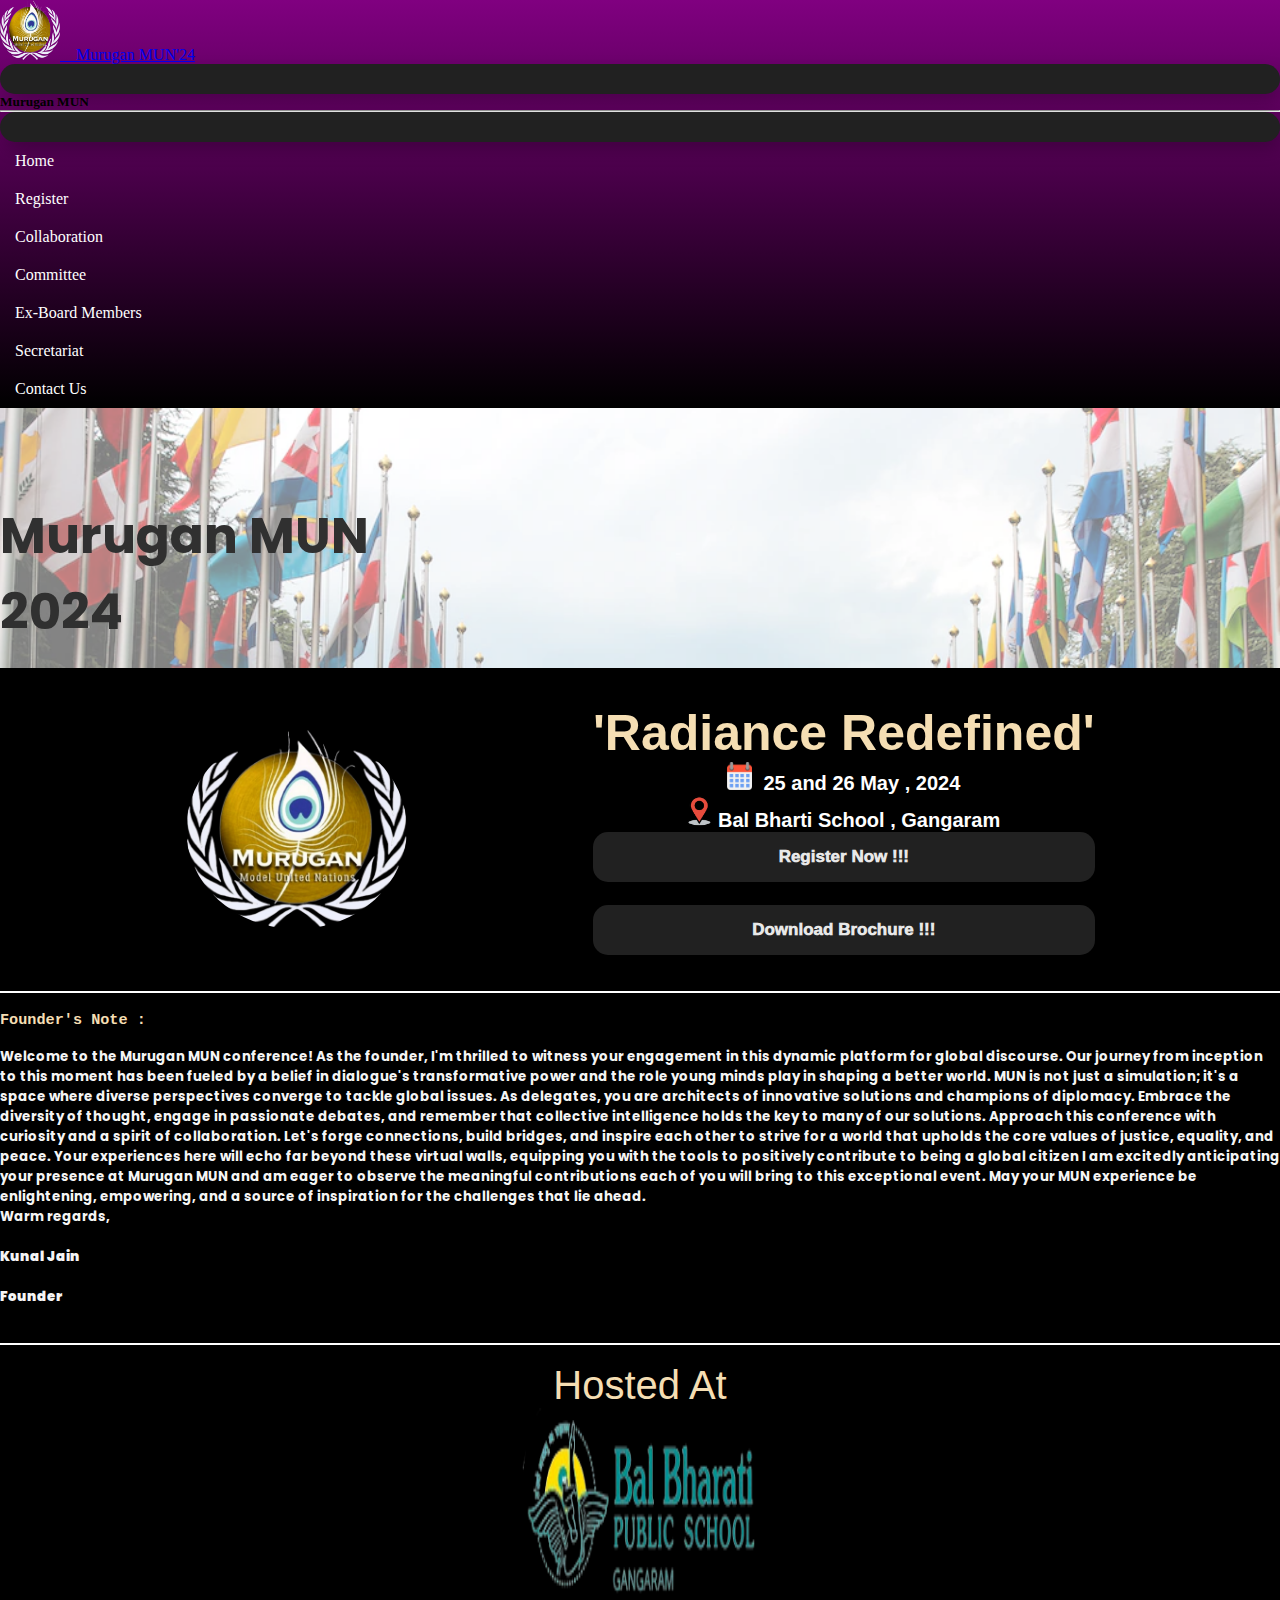
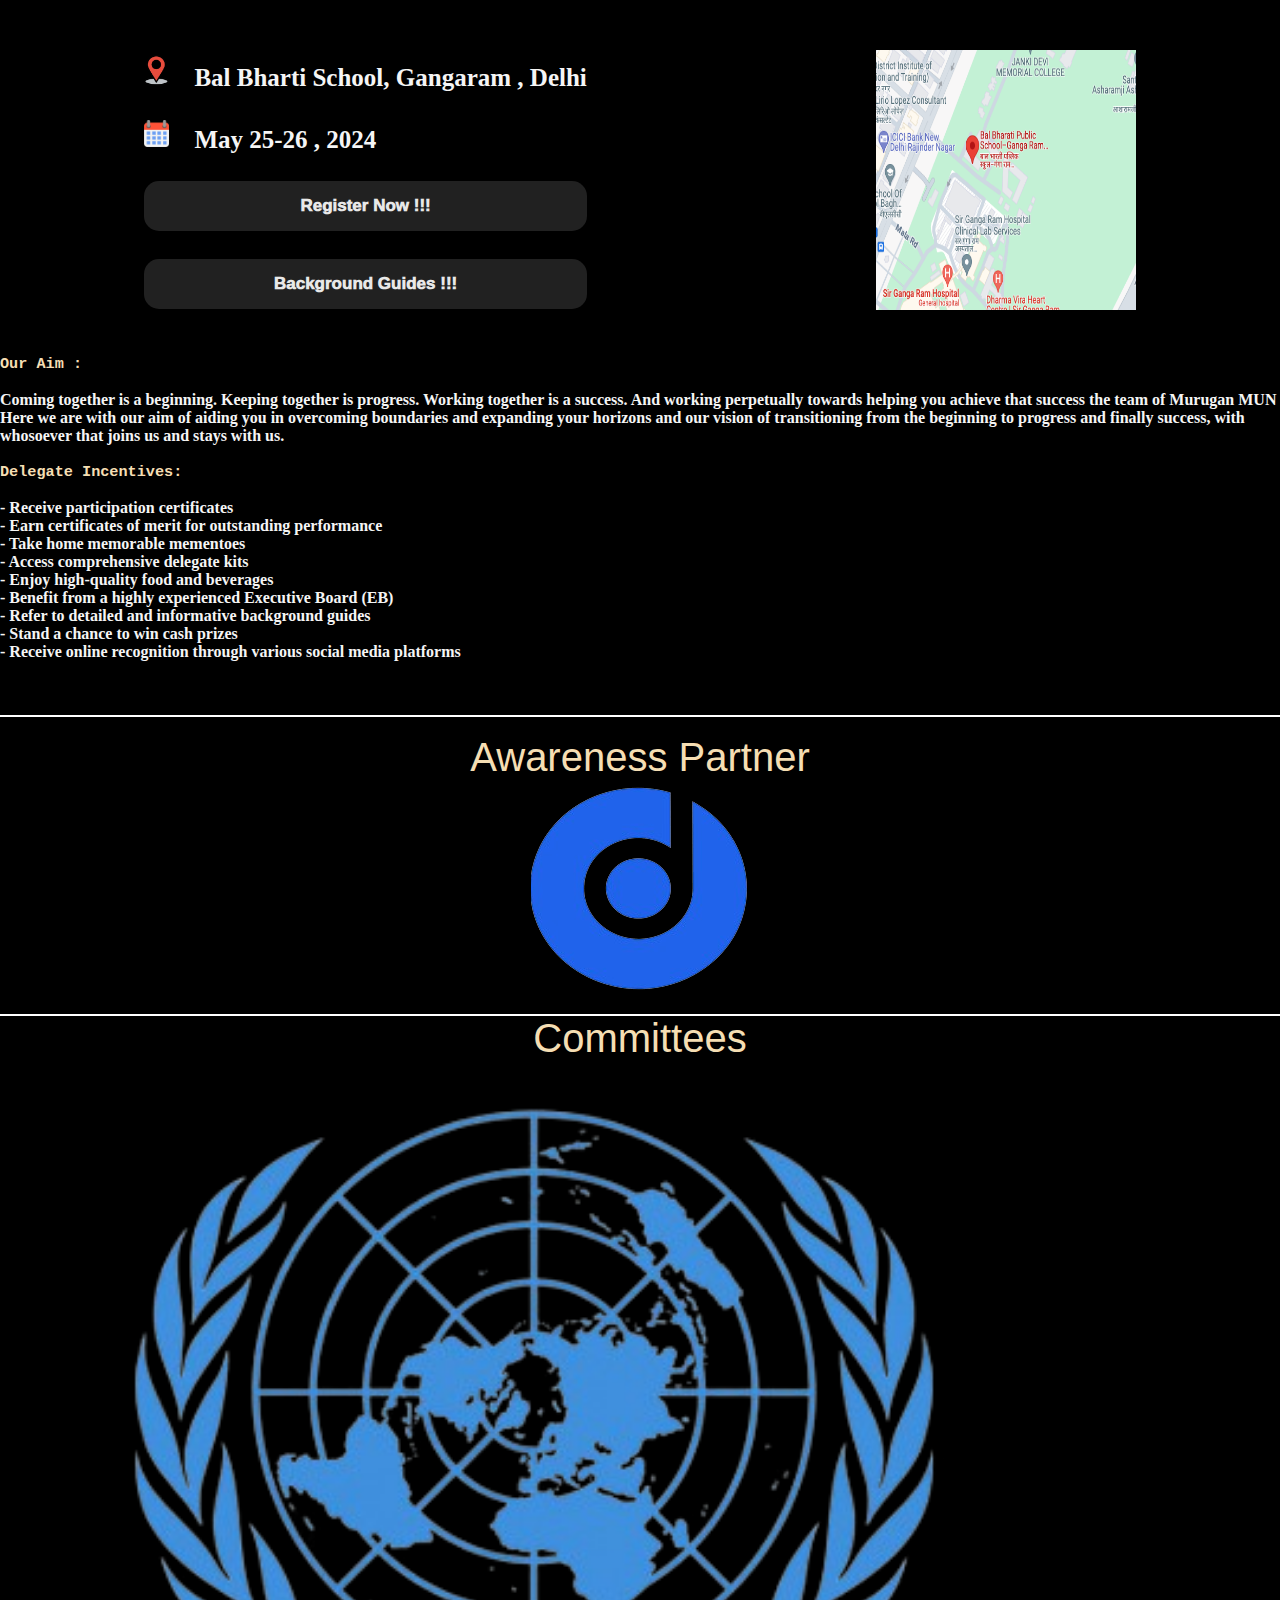
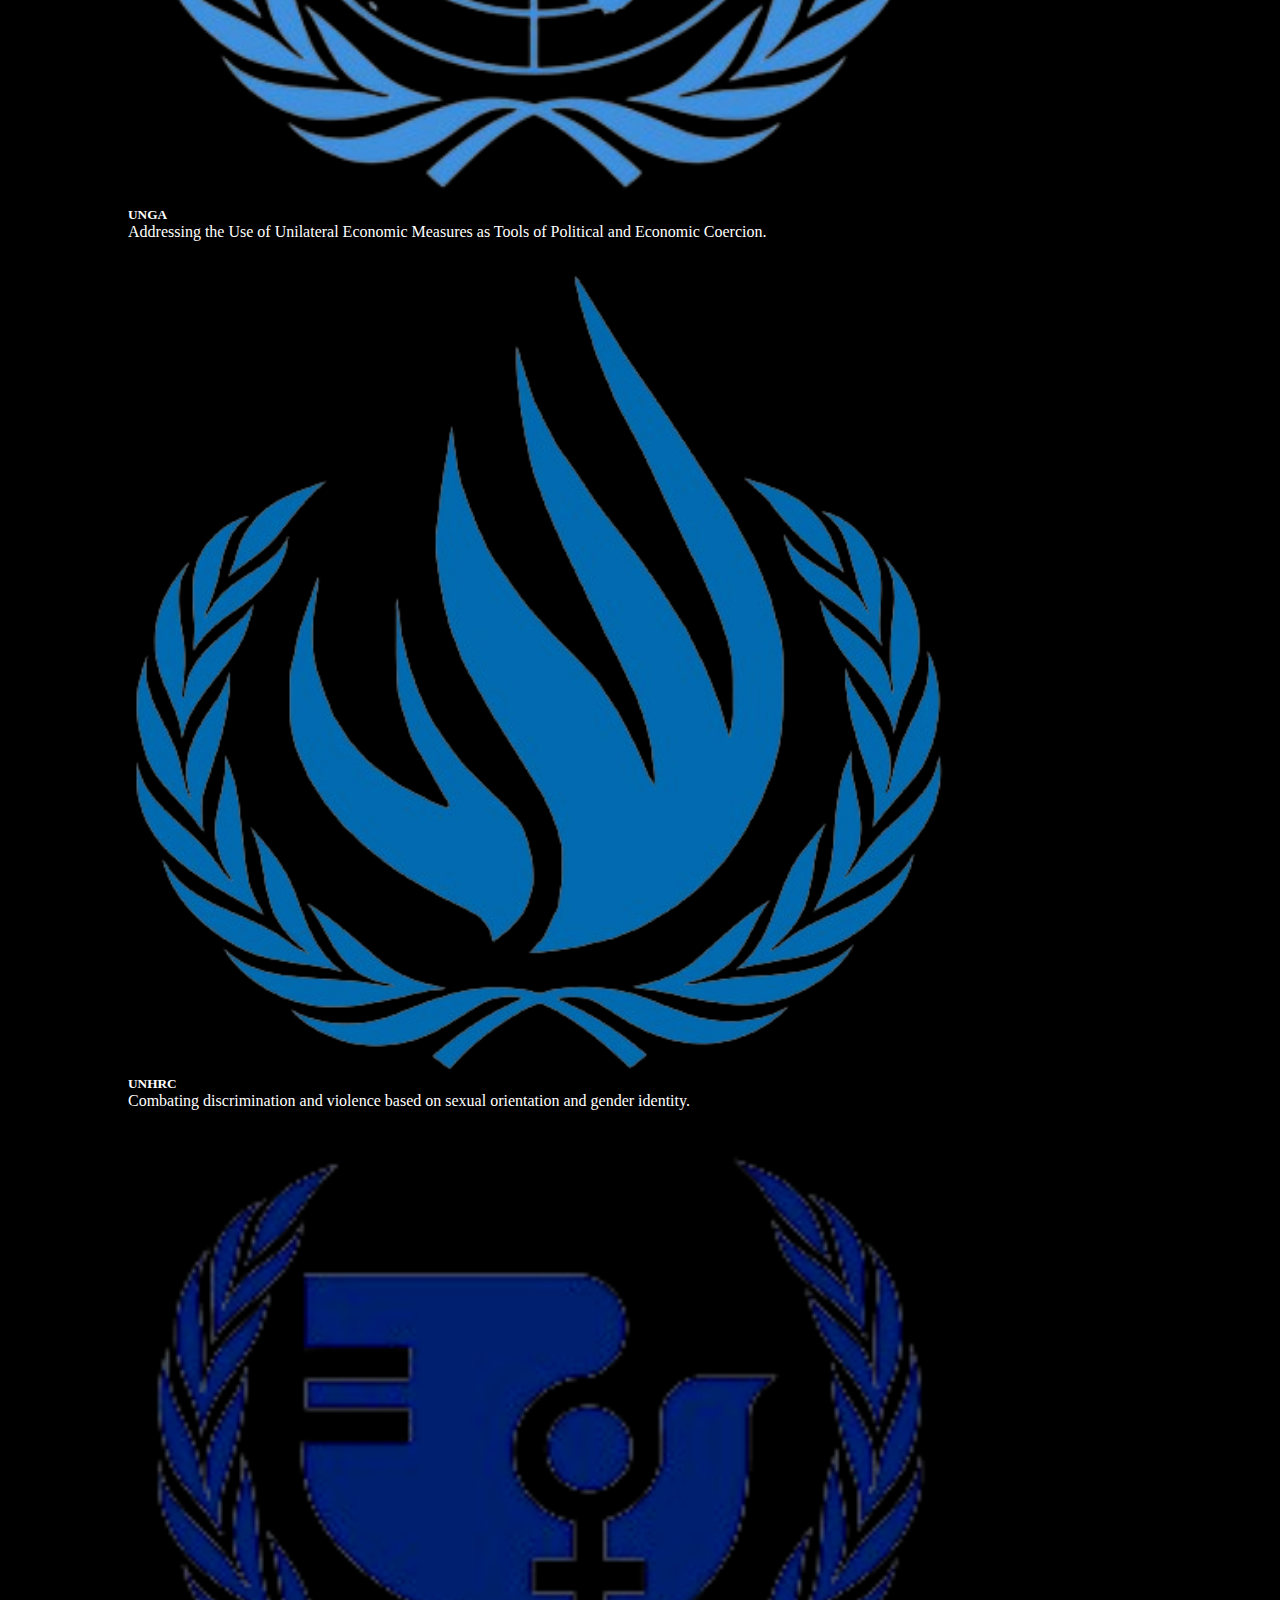
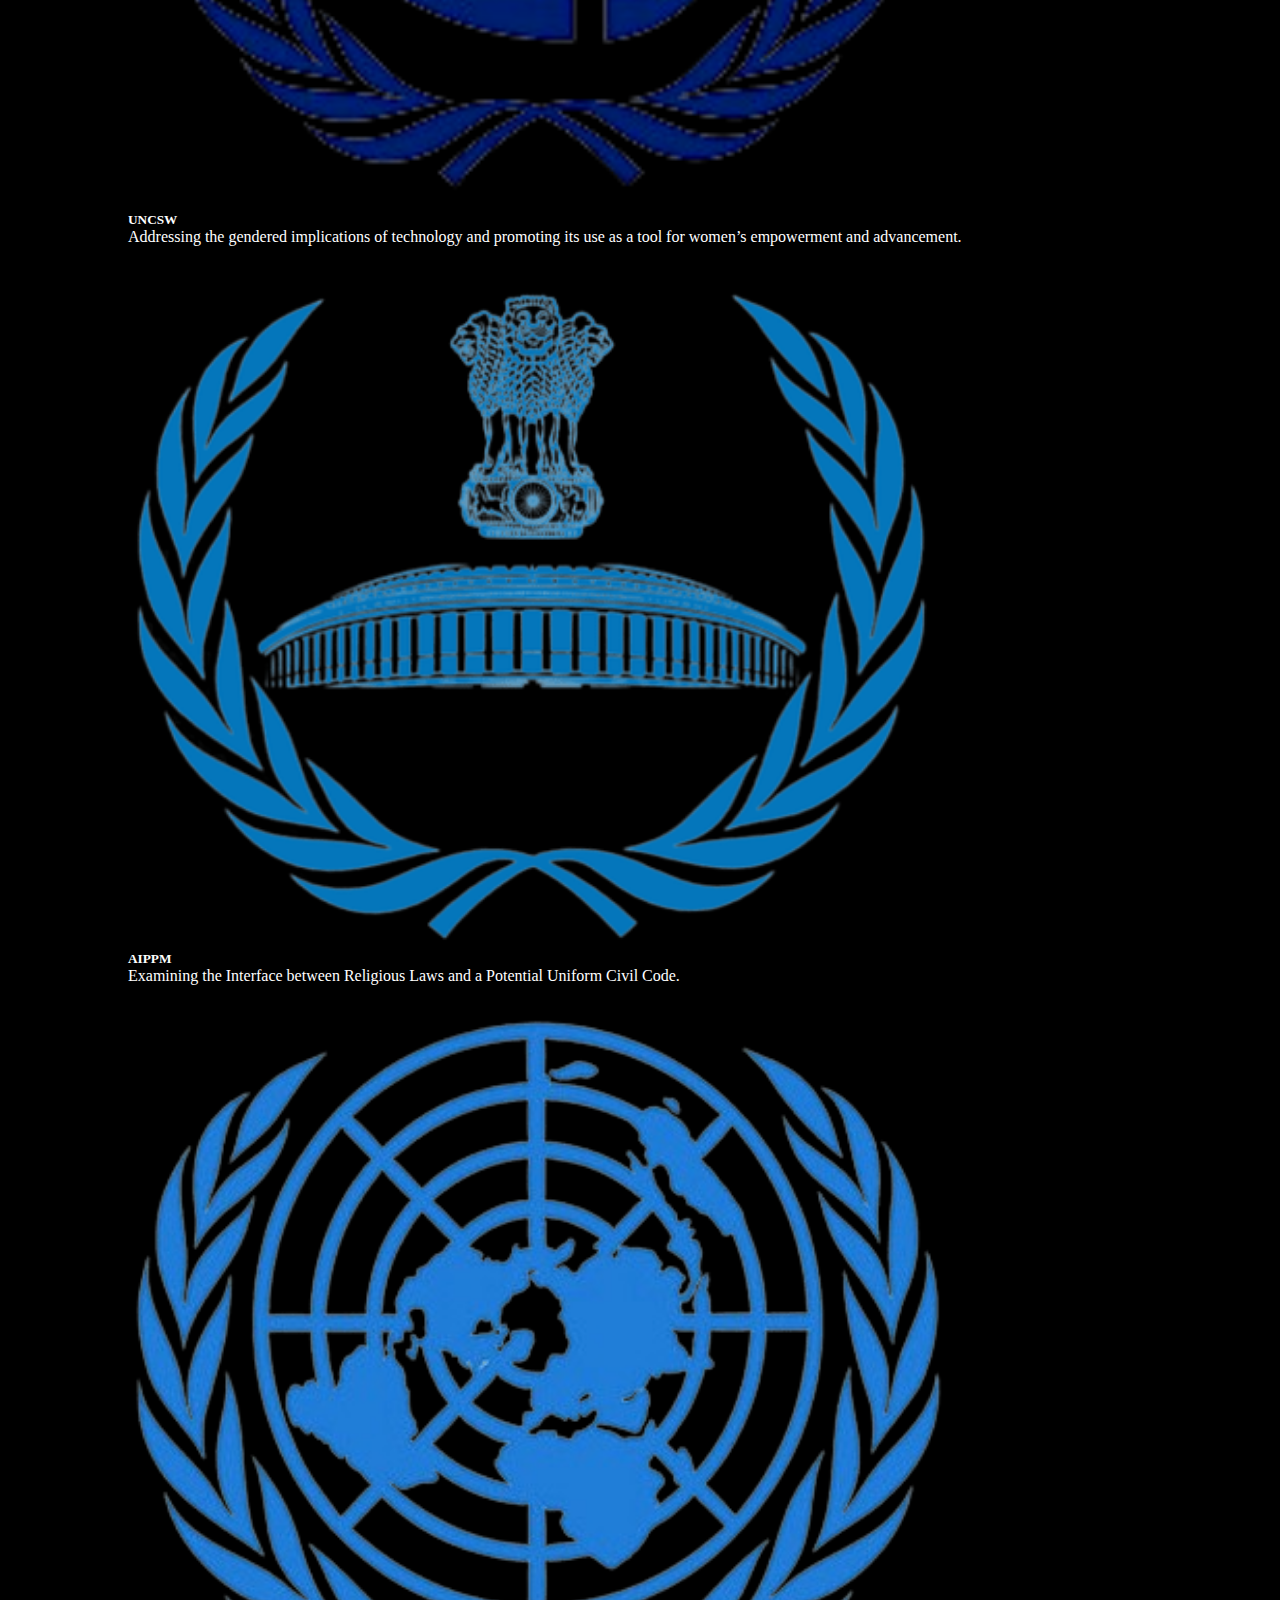
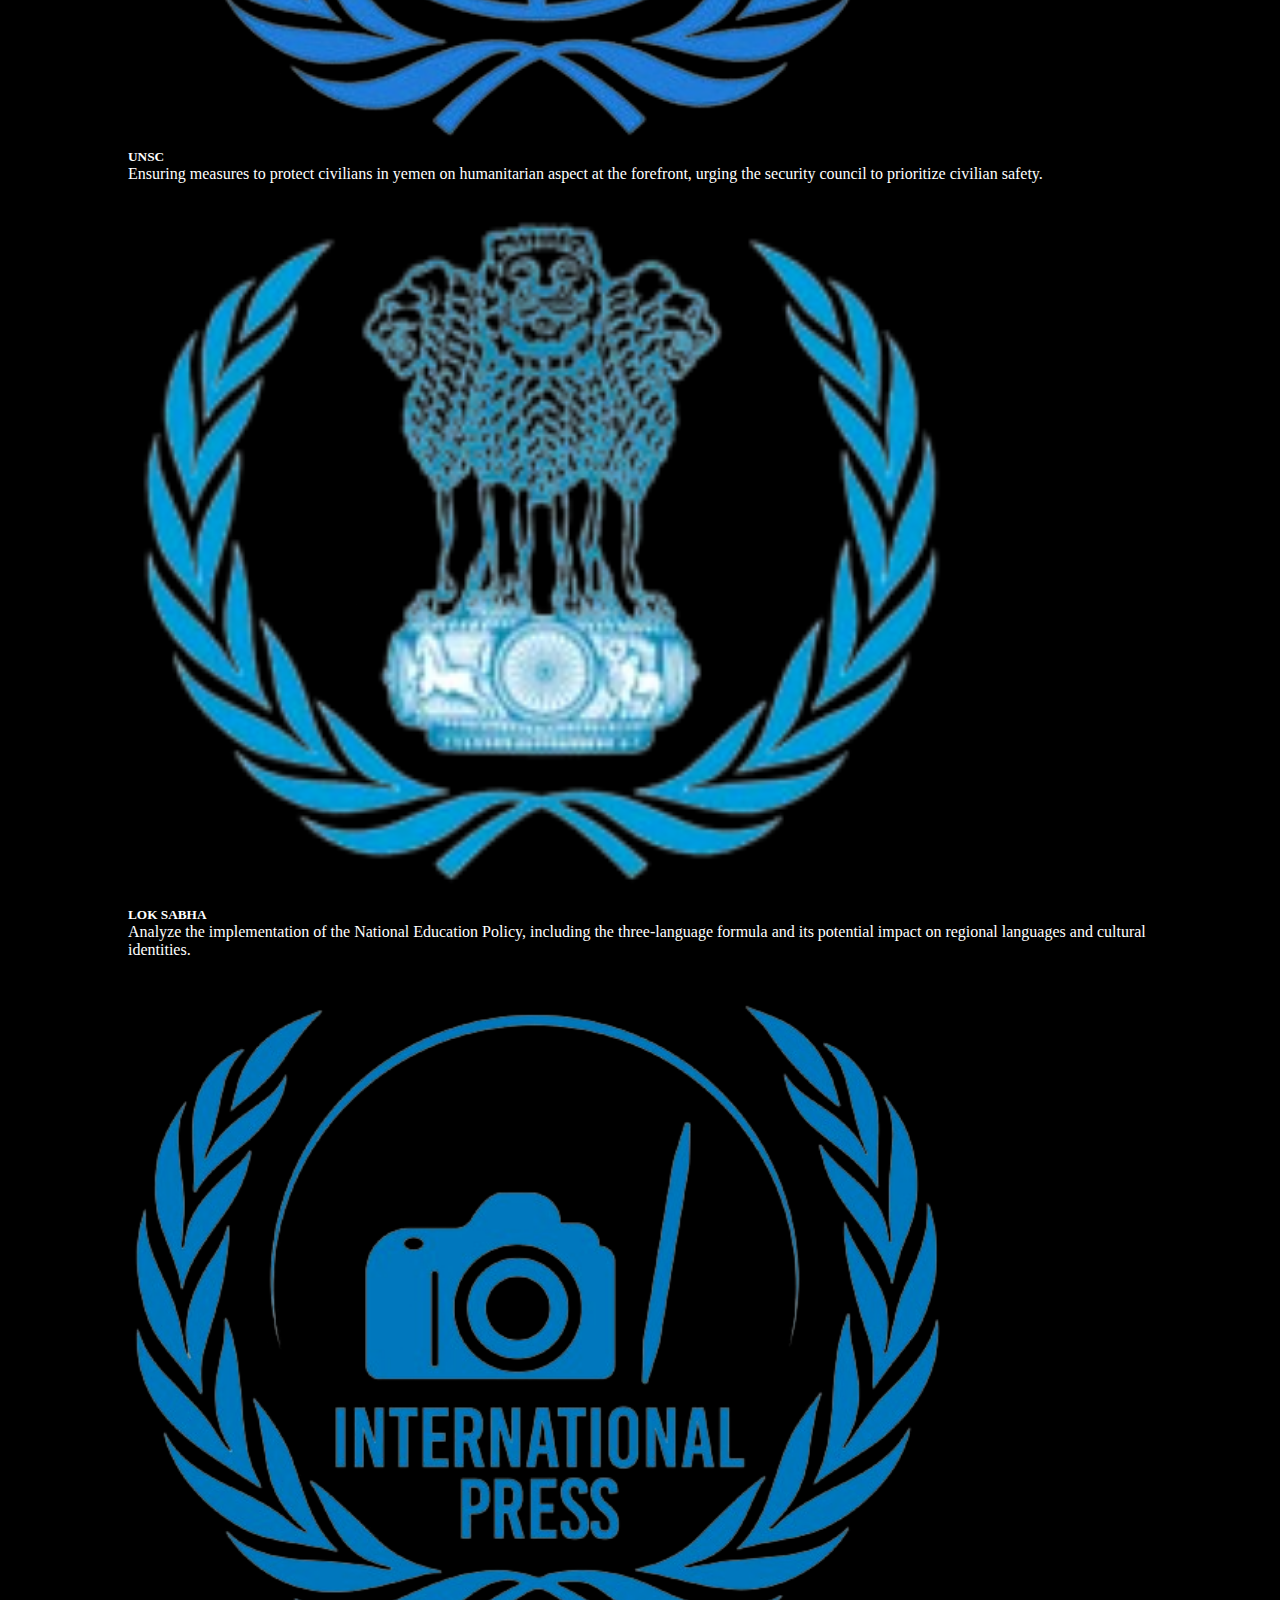
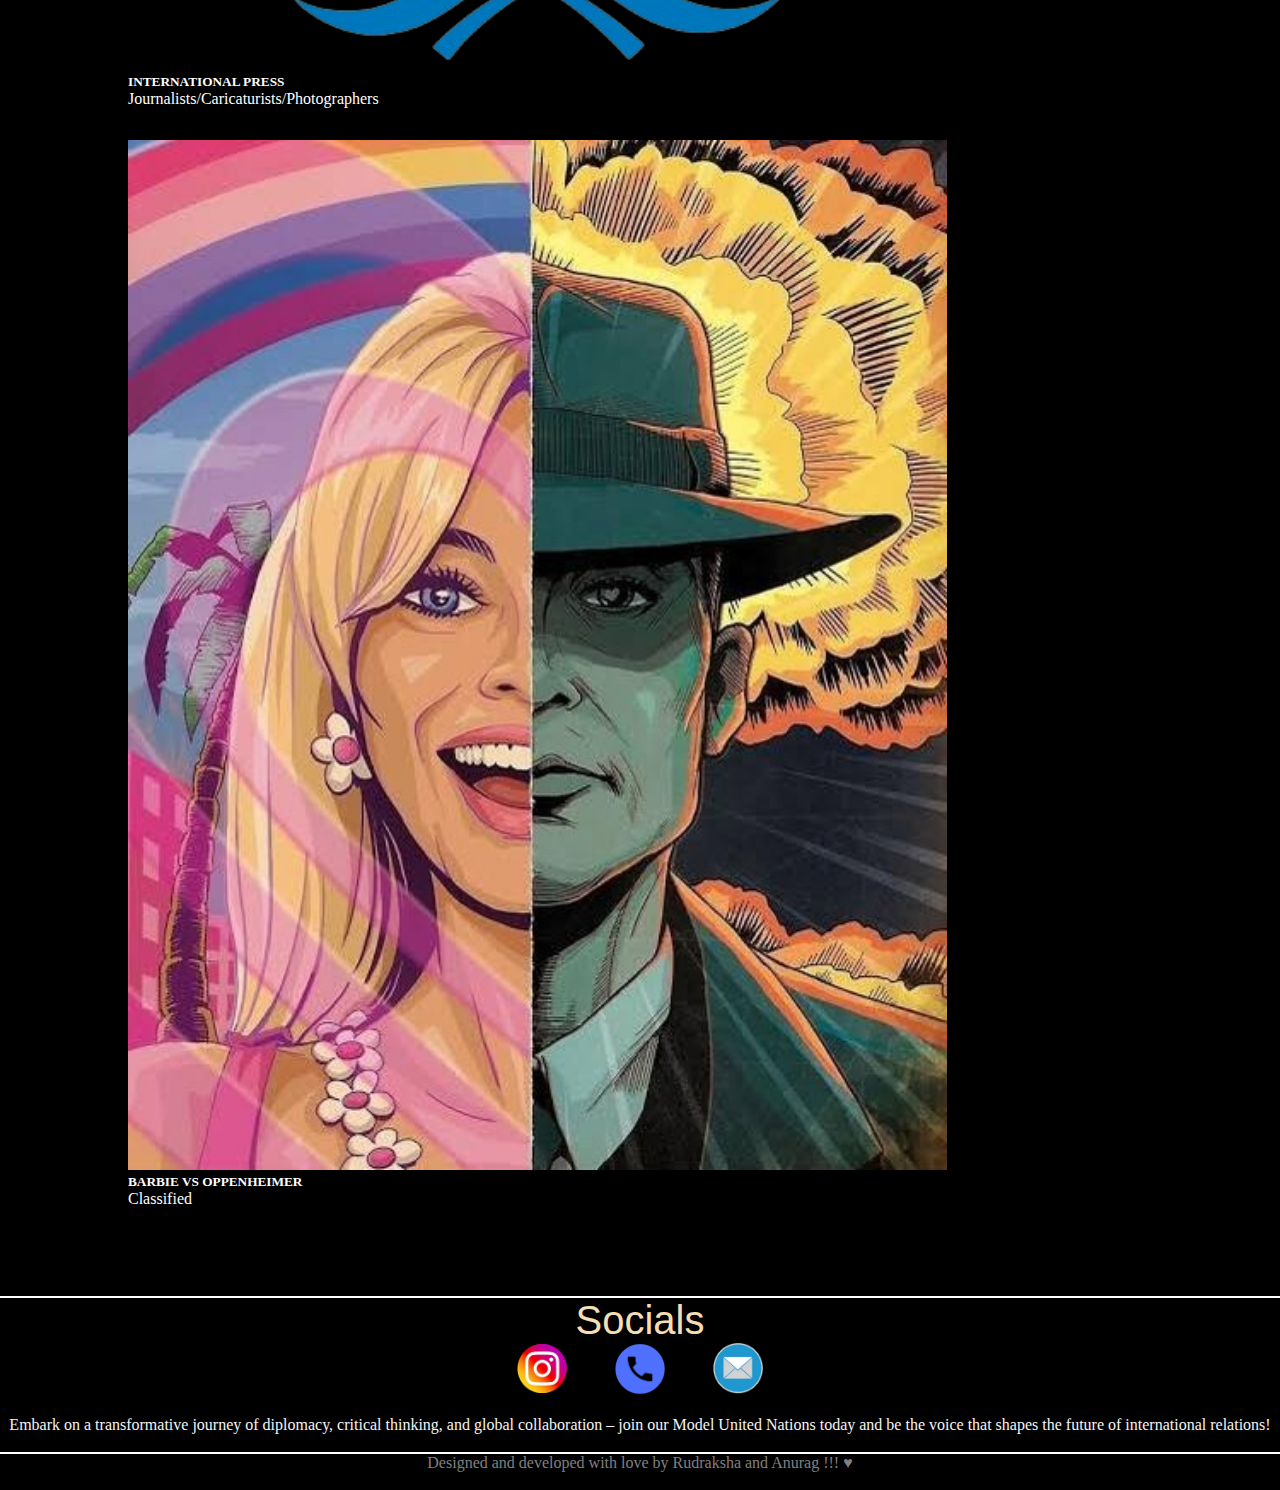
<file: index.html>
<!doctype html>
<html lang="en">
  <head>
    <meta charset="utf-8">
    <meta name="viewport" content="width=device-width, initial-scale=1">
    <title>Bootstrap demo</title>
    <link href="https://cdn.jsdelivr.net/npm/bootstrap@5.3.2/dist/css/bootstrap.min.css" rel="stylesheet" integrity="sha384-T3c6CoIi6uLrA9TneNEoa7RxnatzjcDSCmG1MXxSR1GAsXEV/Dwwykc2MPK8M2HN" crossorigin="anonymous">
    <link rel="stylesheet" href="style.css">
  </head>
  <body id="page-top" data-bs-spy="scroll" data-bs-target="#mainNav" data-bs-offset="72">
    
    <nav class="navbar navbar-expand-lg fixed-top" id="Mainnav">
        <div class="container-fluid">
          <a class="navbar-brand text-white" href="#home"><img src="2-removebg-preview.png" alt="Bootstrap" width="60" height="60" >&emsp;Murugan MUN'24</a>
          <button id="toogle" class="navbar-toggler" type="button" data-bs-toggle="offcanvas" data-bs-target="#offcanvasNavbar" aria-controls="offcanvasNavbar" aria-label="Toggle navigation">
            <span class="navbar-toggler-icon"></span>
          </button>
          <div class="offcanvas offcanvas-start" tabindex="-1" id="offcanvasNavbar" aria-labelledby="offcanvasNavbarLabel">
            <div class="offcanvas-header">
              <h5 class="offcanvas-title" id="offcanvasNavbarLabel">Murugan MUN</h5><hr>
              <button type="button" class="btn-close" data-bs-dismiss="offcanvas" aria-label="Close"></button>
            </div>
            <div class="offcanvas-body">
                <ul class="navbar-nav ms-auto">
                    <li class="nav-item mx-0 mx-lg-1"><a class="nav-link py-3 px-0 px-lg-3 rounded " href="#home" id="links">Home</a></li>
                    <li class="nav-item mx-0 mx-lg-1"><a class="nav-link py-3 px-0 px-lg-3 rounded" href="#regpoint" id="links">Register</a></li>
                    <li class="nav-item mx-0 mx-lg-1"><a class="nav-link py-3 px-0 px-lg-3 rounded" href="#collab" id="links">Collaboration</a></li>
                    <li class="nav-item mx-0 mx-lg-1"><a class="nav-link py-3 px-0 px-lg-3 rounded" href="#committee" id="links">Committee</a></li>
                    <li class="nav-item mx-0 mx-lg-1"><a class="nav-link py-3 px-0 px-lg-3 rounded" href="#exmembers" id="links">Ex-Board Members</a></li>
                    <li class="nav-item mx-0 mx-lg-1"><a class="nav-link py-3 px-0 px-lg-3 rounded" href="#secretariat" id="links">Secretariat</a></li>
                    <li class="nav-item mx-0 mx-lg-1"><a class="nav-link py-3 px-0 px-lg-3 rounded" href="#contactus" id="links">Contact Us</a></li>
                    

                </ul>
            </div>
          </div>
        </div>
      </nav>
      <header id="home" class="text-center text-white masthead">
        <br>
        <br><br><br><br>

            <div class="card__content">
                <div class="container text-white">
                    <p id="name">Murugan MUN</p>
                    <p id="short" class="font-weight-light mb-0">2024</p>
                </div>
                <br>
        </div>
    </header>
    <section id="letter">
        <div class="container">
            <br><br>
            <div class="first">
                <img id="profileimg" class="img-fluid d-block align-text-top " src="2-removebg-preview.png" class="d-inline-block align-text-center">
                <div class="right">
                    <p class="tagline" style="color: wheat;">'Radiance Redefined'</p>
                    <p><img src="date.png" alt="" id="pin"  class="d-inline-block align-text-center">&nbsp;&nbsp;25 and 26 May , 2024</p>
                    <p><img src="pin.png" alt="" id="pin"  class="d-inline-block align-text-center"> Bal Bharti School , Gangaram </p>
                    <a id="regb" href="#register"><button> Register Now !!!
                    </button></a><br>
                    <a id="regb" href="brochure.pdf" download="brochure.pdf"><button> Download Brochure !!!
                    </button></a>
                      
                </div>
            </div>
            <br><br>
            <hr class="mid">
            <br>
            <h3 style="font-family:monospace; color: wheat;"><b>Founder's Note :</b></h3><br>
            <h5 class="text" style="color:whitesmoke">
                Welcome to the Murugan MUN conference! As the founder, I'm thrilled to witness your engagement in this dynamic platform for global discourse. Our journey from inception to this moment has been fueled by a belief in dialogue's transformative power and the role young minds play in shaping a better world.
        
                    MUN is not just a simulation; it's a space where diverse perspectives converge to tackle global issues. As delegates, you are architects of innovative solutions and champions of diplomacy. Embrace the diversity of thought, engage in passionate debates, and remember that collective intelligence holds the key to many of our solutions.
                    
                    Approach this conference with curiosity and a spirit of collaboration. Let's forge connections, build bridges, and inspire each other to strive for a world that upholds the core values of  justice, equality, and peace. Your experiences here will echo far beyond these virtual walls, equipping you with the tools to positively contribute to being a global citizen
                    
                    I am excitedly anticipating your presence at Murugan MUN and am eager to observe the meaningful contributions each of you will bring to this exceptional event. May your MUN experience be enlightening, empowering, and a source of inspiration for the challenges that lie ahead.
                    
                    <br>Warm regards,<br><br>
                    
                    <b>Kunal Jain</b><br><br>
                    <b>Founder</b>
                </h5>
            </div>
            <br>
    </section>
    <section  id="register">
       <div class="container" id="regpoint">
        <br>
        <hr class="mid">
        <div class="school" >
            <br>
            <p class="host" style="font-size: 40px; font-family: 'Gill Sans', 'Gill Sans MT', Calibri, 'Trebuchet MS', sans-serif; color: wheat; text-align: center">Hosted At </p>
            <img id="school" src="school.png" alt="">
        </div>
        <br>
        <div class="Mainreg">
            <div id="regleft">
                <br>
                  <img src="pin.png" alt="" id="pin"  class="d-inline-block align-text-center">&nbsp; &nbsp; <b style="color: whitesmoke;">Bal Bharti School, Gangaram , Delhi</b><br><br>
                  <img src="date.png" alt="" id="pin"  class="d-inline-block align-text-center">&nbsp; &nbsp; <b style="color: whitesmoke;">May 25-26 ,  2024</b><br><br>
                  <a id="regb" target=”_blank” href="https://docs.google.com/forms/d/e/1FAIpQLSfROjjZSzBBvTdA9PsvkpjYL0T65b6iWNDPdJBzDWg63C7d_g/viewform"><button> Register Now !!!
                </button></a><br><br>
                <a id="regb" target=”_blank” href="#"><button> Background Guides !!!
                </button></a>
                <br><br>
            </div>
            <br>
            <div id="regright">
                <div><a href="https://maps.app.goo.gl/uWMuroBPEzWPrM8t8" target=”_blank”><img id="map" src="map.png" alt="map"></a></div>
            </div>
       </div>
       <br>
       <div id="info" >
        <h3 style=" font-family:monospace; color: wheat;"><b>Our Aim :</b></h3><br>
        <h4  style="color:whitesmoke">
        Coming together is a beginning. Keeping together is progress. Working together is a success. And working perpetually towards helping you achieve that success the team of Murugan MUN
            Here we are with our aim of aiding you in overcoming boundaries and expanding your horizons and our vision of transitioning from the beginning to progress and finally
            success, with whosoever that joins us and stays with us.</h4>
            <br>
            <h3 style="font-family:monospace; color: wheat;"><b">Delegate Incentives:</b></h3><br>
            <h4 style="color:whitesmoke">
            - Receive participation certificates <br>
            - Earn certificates of merit for outstanding performance <br>
            - Take home memorable mementoes <br>
            - Access comprehensive delegate kits <br>
            - Enjoy high-quality food and beverages <br>
            - Benefit from a highly experienced Executive Board (EB) <br>
            - Refer to detailed and informative background guides <br>
            - Stand a chance to win cash prizes <br>
            - Receive online recognition through various social media platforms 
            </h4>
       </div><br>
       </div>
       <br>
    </section>
    <section id="collab">
        <div class="container">
            <br>
            <hr class="mid">
            <br>
            <div class="content">
                <p style="font-size: 40px; font-family: 'Gill Sans', 'Gill Sans MT', Calibri, 'Trebuchet MS', sans-serif; color: wheat; text-align: center" >Awareness Partner</p>
                <a href="https://www.dublieu.com/"><img src="w.png" alt="dublieu"></a>
            </div>
        </div>
    </section>
    <section id="committee">
        <div class="container">
    
            <br>
            <hr class="mid">
            <p style="font-size: 40px; font-family: 'Gill Sans', 'Gill Sans MT', Calibri, 'Trebuchet MS', sans-serif; color: wheat; text-align: center" >Committees </p>
            <br>
            <div class="row row-cols-1 row-cols-md-3 g-4">
                <div class="col">
                  <div class="card text-center h-100 w-100" style="background-color: black;">
                    <img src="unga.png" class="card-img-top" alt="..." style="width: 80%; height: 50%; margin: auto; object-fit: contain;">
                    <div class="card-body">
                      <h5 class="card-title">UNGA</h5>
                      <p>Addressing the Use of Unilateral Economic Measures as Tools of Political and Economic Coercion.</p>
                    </div>
                  </div>
                </div>
                <div class="col">
                  <div class="card text-center h-100 w-100" style="background-color: black;">
                    <img src="unhrc.png" class="card-img-top" alt="..." style="width: 80%; height: 50%; margin: auto; object-fit: contain;">
                    <div class="card-body">
                      <h5 class="card-title">UNHRC</h5>
                      <p>Combating discrimination and violence based on sexual orientation and gender identity.</p>
                    </div>
                  </div>
                </div>
                <div class="col">
                  <div class="card text-center h-100 w-100" style="background-color: black;">
                    <img src="unscw.png" class="card-img-top" alt="..." style="width: 80%; height: 50%; margin: auto; object-fit: contain;">
                    <div class="card-body">
                      <h5 class="card-title">UNCSW</h5>
                      <p>Addressing the gendered implications of technology and promoting its use as a tool for women’s empowerment and advancement.</p>
                    </div>
                  </div>
                </div>
                <div class="col">
                  <div class="card text-center h-100 w-100" style="background-color: black;">
                    <img src="aippm.png" class="card-img-top" alt="..." style="width: 80%; height: 50%; margin: auto; object-fit: contain;">
                    <div class="card-body">
                      <h5 class="card-title">AIPPM</h5>
                      <p>Examining the Interface between Religious Laws and a Potential Uniform Civil Code.</p>
                    </div>
                  </div>
                </div>
                <div class="col">
                    <div class="card text-center h-100 w-100" style="background-color: black;">
                      <img src="unsc.png" class="card-img-top" alt="..." style="width: 80%; height: 50%; margin: auto; object-fit: contain;">
                      <div class="card-body">
                        <h5 class="card-title">UNSC</h5>
                        <p>Ensuring measures to protect civilians in yemen on humanitarian aspect at the forefront, urging the security council to prioritize civilian safety.</p>
                      </div>
                    </div>
                </div>
                <div class="col">
                    <div class="card text-center h-100 w-100" style="background-color: black;">
                      <img src="loksabha.png" class="card-img-top" alt="..." style="width: 80%; height: 50%; margin: auto; object-fit: contain;">
                      <div class="card-body">
                        <h5 class="card-title">LOK SABHA</h5>
                        <p>Analyze the implementation of the National Education Policy, including the three-language formula and its potential impact on regional languages and cultural identities.</p>
                      </div>
                    </div>
                </div>
                <div class="col">
                    <div class="card text-center h-100 w-100" style="background-color: black;">
                      <img src="interpress.png" class="card-img-top" alt="..." style="width: 80%; height: 50%; margin: auto; object-fit: contain;">
                      <div class="card-body">
                        <h5 class="card-title">INTERNATIONAL PRESS</h5>
                        <p>Journalists/Caricaturists/Photographers</p>
                      </div>
                    </div>
                </div>
                <div class="col">
                    <div class="card text-center h-100 w-100" style="background-color: black;">
                      <img src="barbievsoppenheimer.png" class="card-img-top" alt="..." style="width: 80%; height: 50%; margin: auto; object-fit: contain;">
                      <div class="card-body">
                        <h5 class="card-title">BARBIE VS OPPENHEIMER</h5>
                        <p>Classified</p>
                      </div>
                    </div>
                </div>
          </div>
            <br><br>
        </div>
    </section>
    <section id="contactus" style="background-color: black;">
        <div class="container" id="contact">
            <br>
            <br>
            <hr class="mid">
            <p style="font-size: 40px; font-family: 'Gill Sans', 'Gill Sans MT', Calibri, 'Trebuchet MS', sans-serif;text-align: center; color: wheat;" >Socials</p>
           <div class="social">
            <div><a href="https://www.instagram.com/murugan_mun/"><img src="insta.png" alt="" style="width: 50px;" class="socials"></a></div>
            <div><a href="tel:+91892042880"><img src="call.png" alt="" style="width: 50px;" class="socials"></a></div>
            <div><a href="mailto:murugunmun@gmail.com"><img src="mail.png" alt="" style="width: 50px;" class="socials"></a></div>
           </div>
            <br>
            <p style="text-align: center; color: whitesmoke;">Embark on a transformative journey of diplomacy, critical thinking, and global collaboration – join our Model United Nations today and be the voice that shapes the future of international relations!</p><br>
            <hr class="mid">
            <p style="text-align: center;color: gray;">Designed and developed with love by Rudraksha and Anurag !!! &#9829;</p><br>
        </div>
    </section>
    

    <script src="https://cdn.jsdelivr.net/npm/bootstrap@5.3.2/dist/js/bootstrap.bundle.min.js" integrity="sha384-C6RzsynM9kWDrMNeT87bh95OGNyZPhcTNXj1NW7RuBCsyN/o0jlpcV8Qyq46cDfL" crossorigin="anonymous"></script>
  </body>
</html>
</file>
<file: style.css>
@import url('https://fonts.googleapis.com/css2?family=Kanit:wght@700&family=Poppins:wght@500&display=swap');
*{
    margin: 0;
    padding: 0;
}
body{
    margin: 0;
    padding:0;
}
#links {
    color: black;
    text-decoration: none;
    display: inline-block;
    padding: 5px 10px;
    margin: 5px;
    transition: .3s ease all;
  }

  #links:hover,
  #links.active {
    /* background-color: goldenrod; */
    color: goldenrod;
    transform: scale(1.3);
  }
#Mainnav{
    background: linear-gradient(to bottom, #800080, #000000);
    /* background-color: #171717; */
    
}
#home{
    height: 100%;
    width: 100%;
    background:url(output-onlinepngtools.png);
    background-repeat: no-repeat;
    background-size: cover;
}

#name,#short{
color: #303030;
font-family: 'Kanit', sans-serif;
font-family: 'Poppins', sans-serif;
font-weight: 700;
font-size: 50px;

}
#profileimg{
    height: 200px;
    border-radius: 50%;
    border: black 1px solid;
    
}
#letter{
    
        width: 100%;
        height: 100%;
        background-color:black;
        color: wheat;
        font-family: cursive;
        font-weight: 700;
}

.card {
    position: relative;
    background-color: #30344c;
    padding: 1em;
    z-index: 5;
    box-shadow: 4px 4px 20px rgba(0, 0, 0, 0.3);
    border-radius: 10px;
    width: 80%;
    color: white;
    transition: 200ms ease-in-out;
    margin: auto;
  }
  
  .username {
    color: #C6E1ED;
    font-size: 0.85em;
    font-weight: 600;
  }
  
  .body {
    display: flex;
    flex-direction: column;
  }
  
  .body .text {
    margin: 0 10px 0 0;
    white-space: pre-line;
    color: #c0c3d7;
    font-weight: 400;
    line-height: 1.5;
    margin-bottom: 4px;
  }
  
  .footer {
    position: relative;
    width: 100%;
    color: #9fa4aa;
    font-size: 12px;
    display: flex;
    align-items: center;
    justify-content: space-between;
    border: none;
    margin-top: 10px;
  }
  
  .footer div {
    margin-right: 1rem;
    height: 20px;
    display: flex;
    align-items: center;
    cursor: pointer;
  }
  
  .footer svg {
    margin-right: 5px;
    height: 100%;
    stroke: #9fa4aa;
  }
  
  .viewer span {
    height: 20px;
    width: 20px;
    background-color: rgb(28, 117, 219);
    margin-right: -6px;
    border-radius: 50%;
    border: 1px solid #fff;
    display: grid;
    align-items: center;
    text-align: center;
    font-weight: bold;
    font-size: 8px;
    color: #fff;
    padding: 2px;
  }
  
  .viewer span svg {
    stroke: #fff;
  }

  .text{
    font-family: 'Kanit', sans-serif;
    font-family: 'Poppins', sans-serif;
  }
  
  .mid{
    background-color: white;
    border: white;
    height: 2px;
  }
  .first{
    display: flex;
    flex-direction: row;
    justify-content: space-evenly;
    align-items: center;
    flex-wrap: wrap;
  }
  .tagline{
    font-size: 50px;
    color: white;
  }
  .right{
    display: flex;
    align-items: center;
    font-family: 'Gill Sans', 'Gill Sans MT', Calibri, 'Trebuchet MS', sans-serif;
    flex-direction: column;
    color: white;
    font-size: 20px;
  }
  .btn1{
    width: 100%;
    border-radius: 3px;
  }
  





  button {
    padding: 15px 25px;
    border: unset;
    width: 100%;
    border-radius: 15px;
    color: #e8e8e8;
    z-index: 1;
    background: #212121;
    position: relative;
    font-weight: 1000;
    font-size: 17px;
    -webkit-box-shadow: 4px 8px 19px -3px rgba(0,0,0,0.27);
    box-shadow: 4px 8px 19px -3px rgba(0,0,0,0.27);
    transition: all 250ms;
    overflow: hidden;
  }
  
  button::before {
    content: "";
    position: absolute;
    top: 0;
    left: 0;
    height: 100%;
    width: 0;
    border-radius: 15px;
    background-color: #e8e8e8;
    z-index: -1;
    -webkit-box-shadow: 4px 8px 19px -3px rgba(255, 255, 255, 0.27);
    box-shadow: 4px 8px 19px -3px rgba(255, 255, 255, 0.27);
    transition: all 250ms
  }
  
  button:hover {
    color: #212121;
  }
  
  button:hover::before {
    width: 100%;
  }
  #regb{
    width: 100%;
  }
  #register{
    background-color: black;
  }
  #committee{
    background-color: black;
  }
  #register .Mainreg {
    display: flex;
    justify-content: space-evenly;
    flex-wrap: wrap;
    flex-direction: row;
  }
  #regleft{
    font-size: 25px;
    color: whitesmoke;
  }

  #register #map {
    width: 260px;
    height: 260px;
    margin: auto;
  }
#regright{
    display: flex;
    justify-content: space-evenly;
    align-items: center;
}




  .loader {
    width: 44.8px;
    height: 44.8px;
    position: relative;
    transform: rotate(45deg);
  }
  
  .loader:before,
  .loader:after {
    content: "";
    position: absolute;
    inset: 0;
    border-radius: 50% 50% 0 50%;
    background: #0000;
    background-image: radial-gradient(circle 11.2px at 50% 50%,#0000 94%, #ff4747);
  }
  
  .loader:after {
    animation: pulse-ytk0dhmd 1s infinite;
    transform: perspective(336px) translateZ(0px);
  }
  
  @keyframes pulse-ytk0dhmd {
    to {
      transform: perspective(336px) translateZ(168px);
      opacity: 0;
    }
  }
    
.try{
    display: flex;
    flex-direction: column;
    justify-content: space-evenly;
}  
#pin{
    width: 25px;
}
#school{
    width: 240px;
    height: 200px;
}
.school{
    display: flex;
    width: 100%;
    align-items: center;
    justify-content: center;
    flex-direction: column;
    font-family: 'Gill Sans', 'Gill Sans MT', Calibri, 'Trebuchet MS', sans-serif;
}
.host{
    font-size: 40px;
    color: wheat;
    height: fit-content;
    margin: auto;
}
.content{
    display: flex;
    justify-content: center;
    align-items: center;
    flex-direction: column;
    color: wheat;
}
#collab{
    background-color: black;
}
@media (min-width: 1002px) {
    #links{
        color: white;
        
    }
}
.social{
    display: flex;
    flex-direction: row;
    gap: 3rem;
    align-items: center;
    justify-content: center;
}
.socials:hover{
    scale: 1.4;
    transition: ease-in;
    animation-delay: 2s;
    border: 3px solid purple;
    border-radius: 50%;
    
}
</file>
